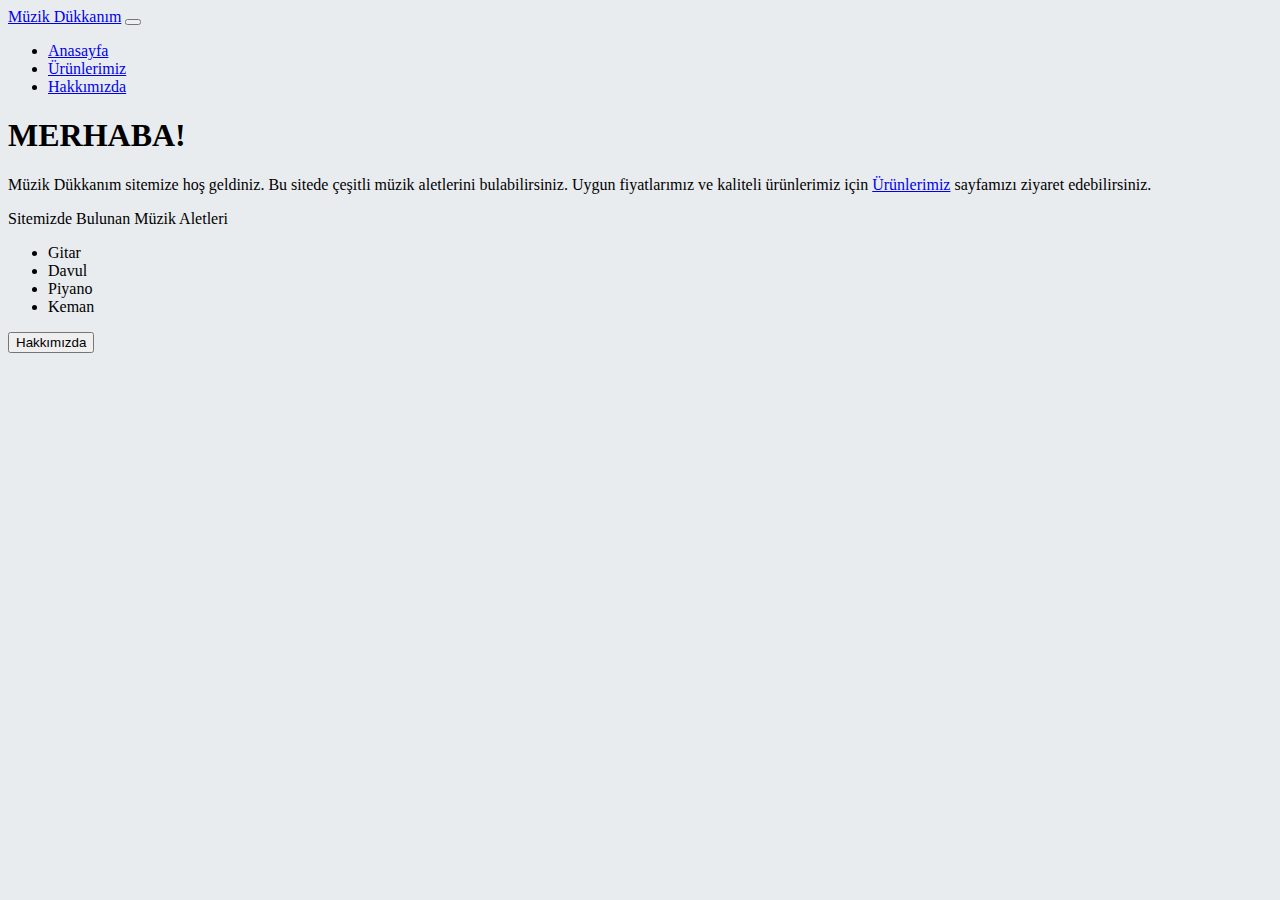
<file: Bootstrap Tutorial - 1/index.html>
<!doctype html>
<html lang="en">
  <head>
    <meta charset="utf-8">
    <meta name="viewport" content="width=device-width, initial-scale=1">

    <link href="https://cdn.jsdelivr.net/npm/bootstrap@5.1.3/dist/css/bootstrap.min.css" rel="stylesheet" integrity="sha384-1BmE4kWBq78iYhFldvKuhfTAU6auU8tT94WrHftjDbrCEXSU1oBoqyl2QvZ6jIW3" crossorigin="anonymous">

    <title>My dükkan</title>
  </head>
  <body style="background-color: #e9ecef;">
    <nav class="navbar navbar-expand-lg navbar-light bg-dark"> 
        <a class="navbar-brand text-danger" href="index.html">Müzik Dükkanım</a>
        <button class="navbar-toggler" type="button" data-toggle="collapse" data-target="#navbarTogglerDemo02" aria-controls="navbarTogglerDemo02" aria-expanded="false" aria-label="Toggle navigation">
          <span class="navbar-toggler-icon"></span>
        </button>
      
        <div class="collapse navbar-collapse" id="navbarTogglerDemo02">
          <ul class="navbar-nav mr-auto mt-2 mt-lg-0 ">
            <li class="nav-item active">
              <a class="nav-link text-light" href="index.html">Anasayfa </a>
            </li>
            <li class="nav-item">
              <a class="nav-link text-light" href="ürünler.html">Ürünlerimiz</a>
            </li>
            <li class="nav-item">
              <a class="nav-link  text-light" href="hakkında.html" tabindex="-1" aria-disabled="true">Hakkımızda</a>
            </li>
          </ul>
          
        </div>
      </nav>
      <div class="container mt-5">
        <div class="row">
          <div class="col-12 text-center">
            <h1 class="text-danger">MERHABA!</h1>
            <div class="col-12 mt-5">
              <p class="fs-5 text-center">Müzik Dükkanım sitemize hoş geldiniz. Bu sitede çeşitli müzik aletlerini bulabilirsiniz.
                Uygun fiyatlarımız ve kaliteli ürünlerimiz için <a href="#">Ürünlerimiz</a> sayfamızı ziyaret edebilirsiniz.
              </p>

              <p class="fs-5 text-center text-warning mt-5 fw-bold">Sitemizde Bulunan Müzik Aletleri</p>

              <ul>
                <li>Gitar</li>
                <li>Davul</li>
                <li>Piyano</li>
                <li>Keman</li>
              </ul>

              <button type="button" class="btn btn-primary">Hakkımızda</button>
          </div>
        </div>

        </div>
      </div>
    
    <script src="https://cdn.jsdelivr.net/npm/bootstrap@5.1.3/dist/js/bootstrap.bundle.min.js" integrity="sha384-ka7Sk0Gln4gmtz2MlQnikT1wXgYsOg+OMhuP+IlRH9sENBO0LRn5q+8nbTov4+1p" crossorigin="anonymous"></script>

  </body>
</html>
</file>
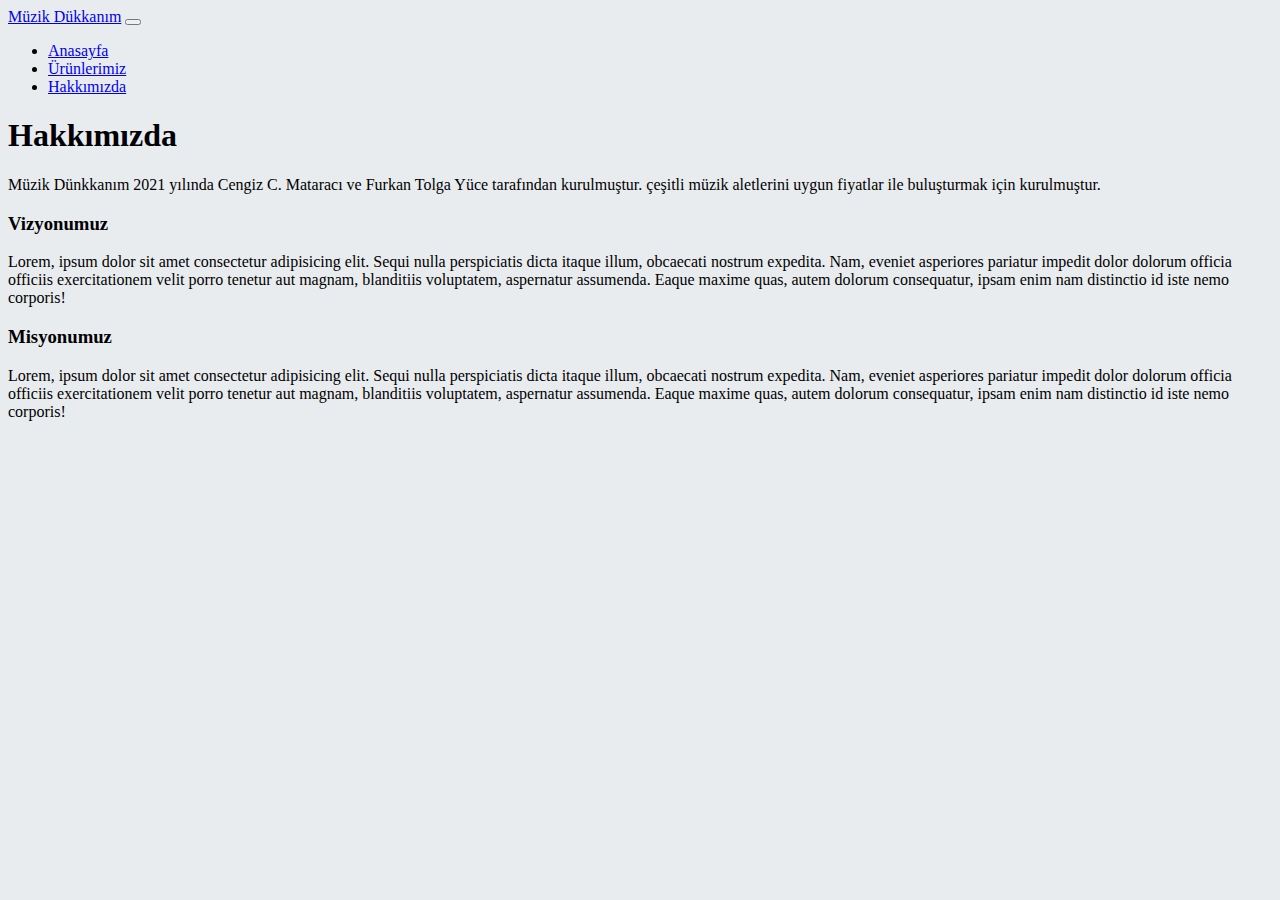
<file: Bootstrap Tutorial - 1/hakkında.html>
<!doctype html>
<html lang="en">
  <head>
    <meta charset="utf-8">
    <meta name="viewport" content="width=device-width, initial-scale=1">

    <link href="https://cdn.jsdelivr.net/npm/bootstrap@5.1.3/dist/css/bootstrap.min.css" rel="stylesheet" integrity="sha384-1BmE4kWBq78iYhFldvKuhfTAU6auU8tT94WrHftjDbrCEXSU1oBoqyl2QvZ6jIW3" crossorigin="anonymous">

    <title>Hakkımızda</title>
  </head>
  <body style="background-color: #e9ecef;">
    <nav class="navbar navbar-expand-lg navbar-light bg-dark"> 
        <a class="navbar-brand text-danger" href="index.html">Müzik Dükkanım</a>
        <button class="navbar-toggler" type="button" data-toggle="collapse" data-target="#navbarTogglerDemo02" aria-controls="navbarTogglerDemo02" aria-expanded="false" aria-label="Toggle navigation">
          <span class="navbar-toggler-icon"></span>
        </button>
      
        <div class="collapse navbar-collapse" id="navbarTogglerDemo02">
          <ul class="navbar-nav mr-auto mt-2 mt-lg-0 ">
            <li class="nav-item active">
              <a class="nav-link text-light" href="index.html">Anasayfa </a>
            </li>
            <li class="nav-item">
              <a class="nav-link text-light" href="ürünler.html">Ürünlerimiz</a>
            </li>
            <li class="nav-item">
              <a class="nav-link  text-light" href="hakkında.html" tabindex="-1" aria-disabled="true">Hakkımızda</a>
            </li>
          </ul>
          
        </div>
      </nav>


      <div class="container-fluid">
          <div class="row">
              <div class="col-12  text-center mt-5">
                  <H1 class="text-primary">Hakkımızda</H1>
                <div class="row">
                    <div class="col-12 text-start mt-3">
                        <p>Müzik Dünkkanım 2021 yılında Cengiz C. Mataracı ve Furkan
                            Tolga Yüce tarafından kurulmuştur. çeşitli müzik aletlerini uygun fiyatlar ile 
                            buluşturmak için kurulmuştur.
                        </p>
                    </div>
                    <div class="col-12 text-start mt-3">
                        <h3 class="text-warning">Vizyonumuz</h3>
                    </div>
                    <div class="col-12 text-start mt-3">
                        <p>Lorem, ipsum dolor sit amet consectetur adipisicing elit. Sequi nulla perspiciatis dicta itaque illum, obcaecati nostrum expedita. Nam, eveniet asperiores pariatur impedit dolor dolorum officia officiis exercitationem velit porro tenetur aut magnam, blanditiis voluptatem, aspernatur assumenda. Eaque maxime quas, autem dolorum consequatur, ipsam enim nam distinctio id iste nemo corporis!</p>
                    </div>
                    <div class="col-12 text-start mt-3">
                        <h3 class="text-warning">Misyonumuz</h3>
                    </div>
                    <div class="col-12 text-start mt-3">
                        <p>Lorem, ipsum dolor sit amet consectetur adipisicing elit. Sequi nulla perspiciatis dicta itaque illum, obcaecati nostrum expedita. Nam, eveniet asperiores pariatur impedit dolor dolorum officia officiis exercitationem velit porro tenetur aut magnam, blanditiis voluptatem, aspernatur assumenda. Eaque maxime quas, autem dolorum consequatur, ipsam enim nam distinctio id iste nemo corporis!</p>
                    </div>
                </div>
              </div>
          </div>
      </div>








    <script src="https://cdn.jsdelivr.net/npm/bootstrap@5.1.3/dist/js/bootstrap.bundle.min.js" integrity="sha384-ka7Sk0Gln4gmtz2MlQnikT1wXgYsOg+OMhuP+IlRH9sENBO0LRn5q+8nbTov4+1p" crossorigin="anonymous"></script>
  </body>
</html>
</file>
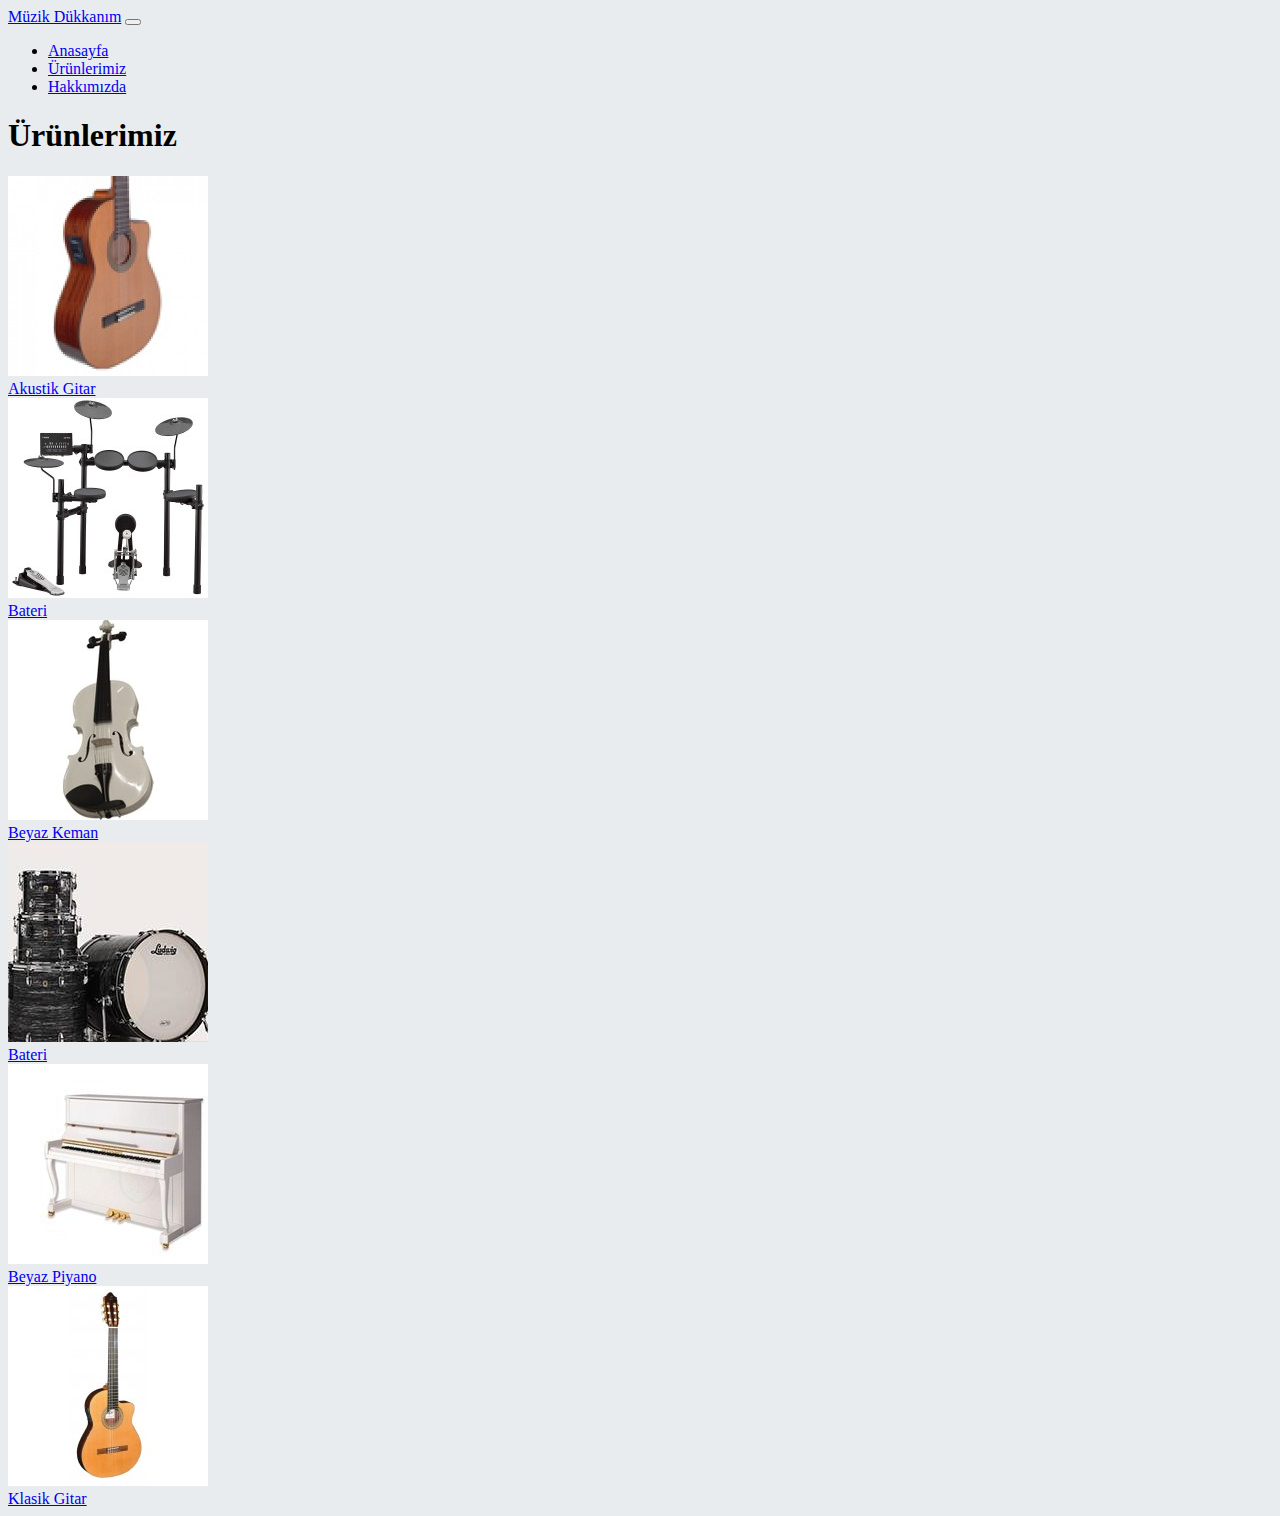
<file: Bootstrap Tutorial - 1/ürünler.html>
<!doctype html>
<html lang="en">
  <head>
    <meta charset="utf-8">
    <meta name="viewport" content="width=device-width, initial-scale=1">
    <link href="https://cdn.jsdelivr.net/npm/bootstrap@5.1.3/dist/css/bootstrap.min.css" rel="stylesheet" integrity="sha384-1BmE4kWBq78iYhFldvKuhfTAU6auU8tT94WrHftjDbrCEXSU1oBoqyl2QvZ6jIW3" crossorigin="anonymous">

    <title>Ürünlerimiz</title>
  </head>
  <body style="background-color: #e9ecef;">
    <nav class="navbar navbar-expand-lg navbar-light bg-dark"> 
        <a class="navbar-brand text-danger" href="index.html">Müzik Dükkanım</a>
        <button class="navbar-toggler" type="button" data-toggle="collapse" data-target="#navbarTogglerDemo02" aria-controls="navbarTogglerDemo02" aria-expanded="false" aria-label="Toggle navigation">
          <span class="navbar-toggler-icon"></span>
        </button>
      
        <div class="collapse navbar-collapse" id="navbarTogglerDemo02">
          <ul class="navbar-nav mr-auto mt-2 mt-lg-0 ">
            <li class="nav-item active">
              <a class="nav-link text-light" href="index.html">Anasayfa </a>
            </li>
            <li class="nav-item">
              <a class="nav-link text-light" href="ürünler.html">Ürünlerimiz</a>
            </li>
            <li class="nav-item">
              <a class="nav-link  text-light" href="hakkında.html" tabindex="-1" aria-disabled="true">Hakkımızda</a>
            </li>
          </ul>
          
        </div>
      </nav>

      <div class="container">
          <div class="row">
              <h1 class="text-center mt-5 text-primary">Ürünlerimiz</h1>
          </div>
          <div class="row">
            <div class="card-group">
                <div class="card me-2">
                  <img src="./assets/Gitar.jpg" class="card-img-top" alt="...">
                  <div class="card-body mt-4 ">
                    <a class="fs-4" href="#">Akustik Gitar</a>
                  </div>
                </div>
                <div class="card me-2">
                  <img src="./assets/Davul.jpg" class="card-img-top" alt="...">
                  <div class="card-body mt-4">
                    <a class="fs-4" href="#">Bateri</a>
                  </div>
                </div>
                <div class="card">
                  <img src="./assets/Keman-2.jpg" class="card-img-top" alt="...">
                  <div class="card-body">
                    <a class="fs-4" href="#">Beyaz Keman</a>
                  </div>
                </div>
              </div>
            
          </div>
        <div class="row mt-3 ">
            <div class="card-group">
                <div class="card me-2">
                  <img src="./assets/Davul-2.jpg" class="card-img-top" alt="...">
                  <div class="card-body mt-4 ">
                    <a class="fs-4" href="#">Bateri</a>
                  </div>
                </div>
                <div class="card me-2">
                  <img src="./assets/Piano-2.jpg" class="card-img-top" alt="...">
                  <div class="card-body mt-4">
                    <a class="fs-4" href="#">Beyaz Piyano</a>
                  </div>
                </div>
                <div class="card">
                  <img src="./assets/Gitar-2.jpg" class="card-img-top" alt="...">
                  <div class="card-body">
                    <a class="fs-4" href="#">Klasik Gitar</a>
                  </div>
                </div>
            </div>
        </div>
              
      </div>









    <script src="https://cdn.jsdelivr.net/npm/bootstrap@5.1.3/dist/js/bootstrap.bundle.min.js" integrity="sha384-ka7Sk0Gln4gmtz2MlQnikT1wXgYsOg+OMhuP+IlRH9sENBO0LRn5q+8nbTov4+1p" crossorigin="anonymous"></script>
  </body>
</html>
</file>
